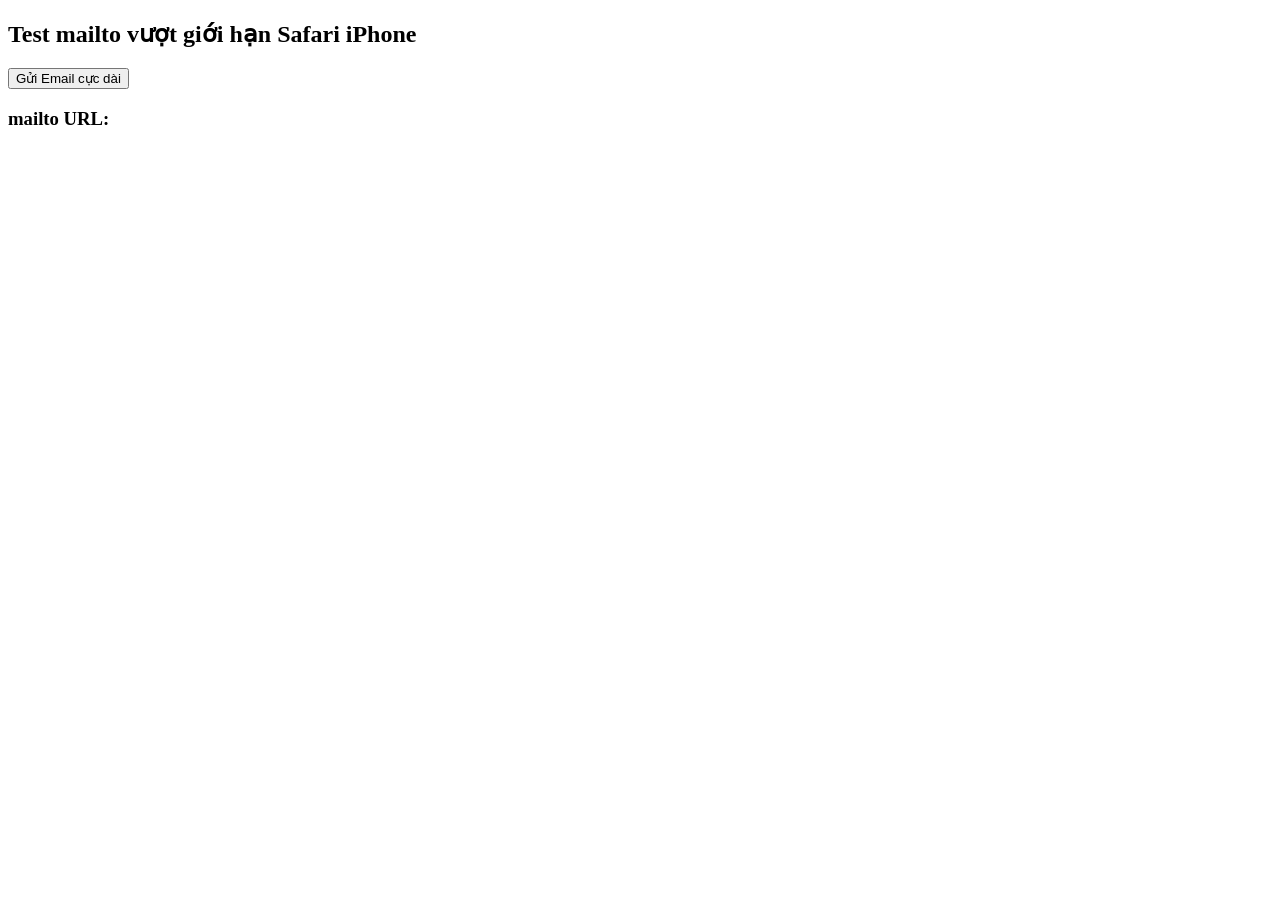
<file: index.html>
<!DOCTYPE html>
<html lang="vi">
  <head>
    <meta charset="UTF-8" />
    <title>Safari FAIL - Chrome OK</title>
  </head>
  <body>
    <h2>Test mailto vượt giới hạn Safari iPhone</h2>
    <button onclick="openMail()">Gửi Email cực dài</button>

    <h3>mailto URL:</h3>
    <pre
      id="mailtoOutput"
      style="white-space: pre-wrap; word-break: break-all"
    ></pre>

    <script>
      function openMail() {
        // Tạo chuỗi dài gồm tiếng Nhật + emoji (~1200 ký tự × 10 lần = >12.000 ký tự URL)
        const jpText =
          "これは非常に長い日本語ccvv&*wwwwwwwこれはここ🚀🔥💥🌈✨".repeat(150);

        const subject = encodeURIComponent("テスト - Safari FAIL, Chrome OK");
        const body = encodeURIComponent(jpText);

        const mailtoURL = `mailto:test@example.com?subject=${subject}&body=${body}`;

        // Hiển thị URL ra màn hình
        const outputEl = document.getElementById("mailtoOutput");
        outputEl.innerText = mailtoURL.length;

        console.log("URL length:", mailtoURL.length); // > 12.000 ký tự

        // Chuyển hướng để mở Mail app
        window.location.href = mailtoURL;
      }
    </script>
  </body>
</html>
</file>
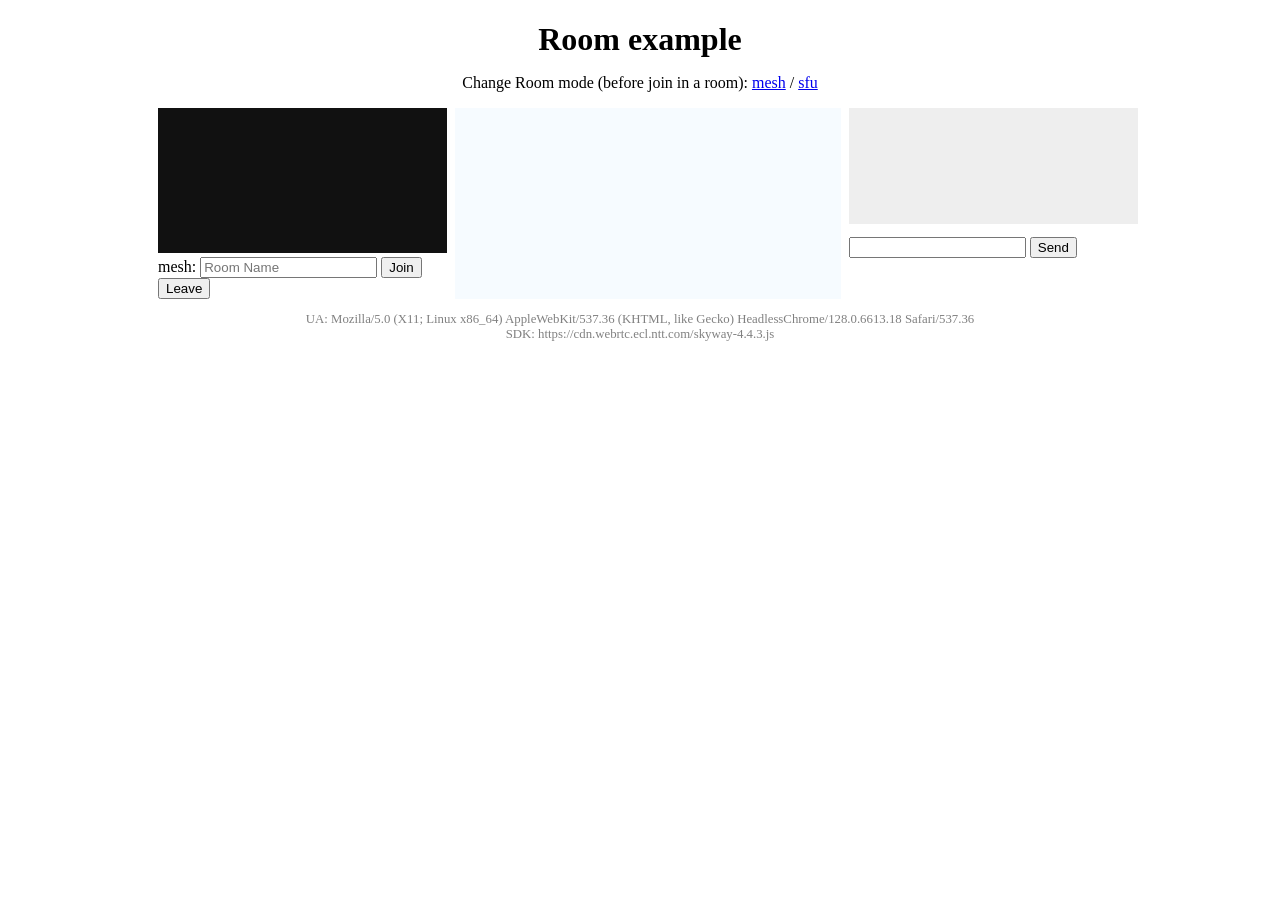
<file: room-skyway/index.html>
<!DOCTYPE html>
<html lang="en">
  <head>
    <meta charset="UTF-8">
    <meta name="viewport" content="width=device-width, initial-scale=1">
    <title>SkyWay - Room example</title>
    <link rel="stylesheet" href="./shared/style.css">
  </head>
  <body>
    <div class="container">
      <h1 class="heading">Room example</h1>
      <p class="note">
        Change Room mode (before join in a room):
        <a href="#">mesh</a> / <a href="#sfu">sfu</a>
      </p>
      <div class="room">
        <div>
          <video id="js-local-stream"></video>
          <span id="js-room-mode"></span>:
          <input type="text" placeholder="Room Name" id="js-room-id">
          <button id="js-join-trigger">Join</button>
          <button id="js-leave-trigger">Leave</button>
        </div>

        <div class="remote-streams" id="js-remote-streams"></div>

        <div>
          <pre class="messages" id="js-messages"></pre>
          <input type="text" id="js-local-text">
          <button id="js-send-trigger">Send</button>
        </div>
      </div>
      <p class="meta" id="js-meta"></p>
    </div>
    <script src="https://cdn.webrtc.ecl.ntt.com/skyway-4.4.3.js"></script>
    <script src="./shared/key.js"></script>
    <script src="./script.js"></script>
  </body>
</html>
</file>
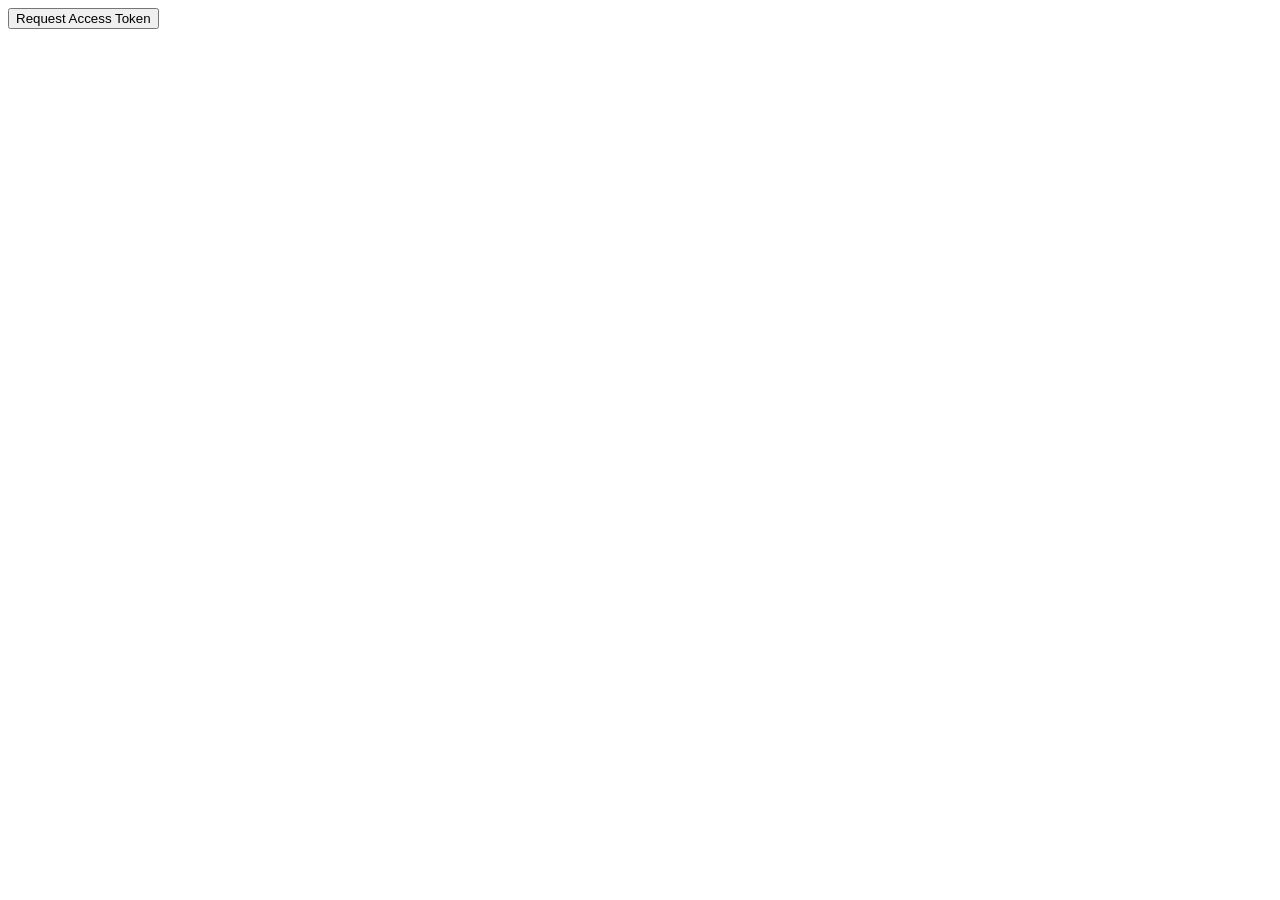
<file: test/index.html>
<!DOCTYPE html>
<html lang="en">
  <head>
    <meta charset="UTF-8" />
    <meta http-equiv="X-UA-Compatible" content="IE=edge" />
    <meta name="viewport" content="width=device-width, initial-scale=1.0" />
    <title>Document</title>
    <script src="https://accounts.google.com/gsi/client" async defer></script>
  </head>
  <body>
    <script>
      const client_id =
        "790839183405-nvmladgval1fqno71bt9j3j4kp5t6m6f.apps.googleusercontent.com";
      function handleCredentialResponse(response) {
        console.log("Encoded JWT ID token:>>>> " + response.credential);
        localStorage.setItem("google_id_token", response.credential);
        //
        requestAccessToken();
      }
      window.onload = function () {
        google.accounts.id.initialize({
          client_id: client_id,
          auto_select: false,
          callback: handleCredentialResponse,
        });
        google.accounts.id.renderButton(
          document.getElementById("buttonDiv"),
          { theme: "outline", size: "large" } // customization attributes
        );
        if (!localStorage.getItem("google_id_token")) {
          google.accounts.id.prompt();
        }
      };

      // 2️⃣ Khi cần truy cập dữ liệu (ví dụ Google Drive)
      function requestAccessToken() {
        const client = google.accounts.oauth2.initTokenClient({
          client_id: client_id,
          scope: "https://www.googleapis.com/auth/classroom.courses.readonly",
          callback: (response) => {
            console.log("Access token:", response.access_token);
          },
        });
        client.requestAccessToken({ prompt: "" });
      }
    </script>

    <div id="buttonDiv"></div>
    <!-- <div
      id="g_id_onload"
      data-client_id="790839183405-nvmladgval1fqno71bt9j3j4kp5t6m6f.apps.googleusercontent.com"
      data-login_uri="#"
      data-auto_prompt="false"
    ></div>
    <div
      class="g_id_signin"
      data-type="standard"
      data-size="large"
      data-theme="outline"
      data-text="sign_in_with"
      data-shape="rectangular"
      data-logo_alignment="left"
    ></div> -->

    <button onclick="requestAccessToken()">Request Access Token</button>
  </body>
</html>
</file>
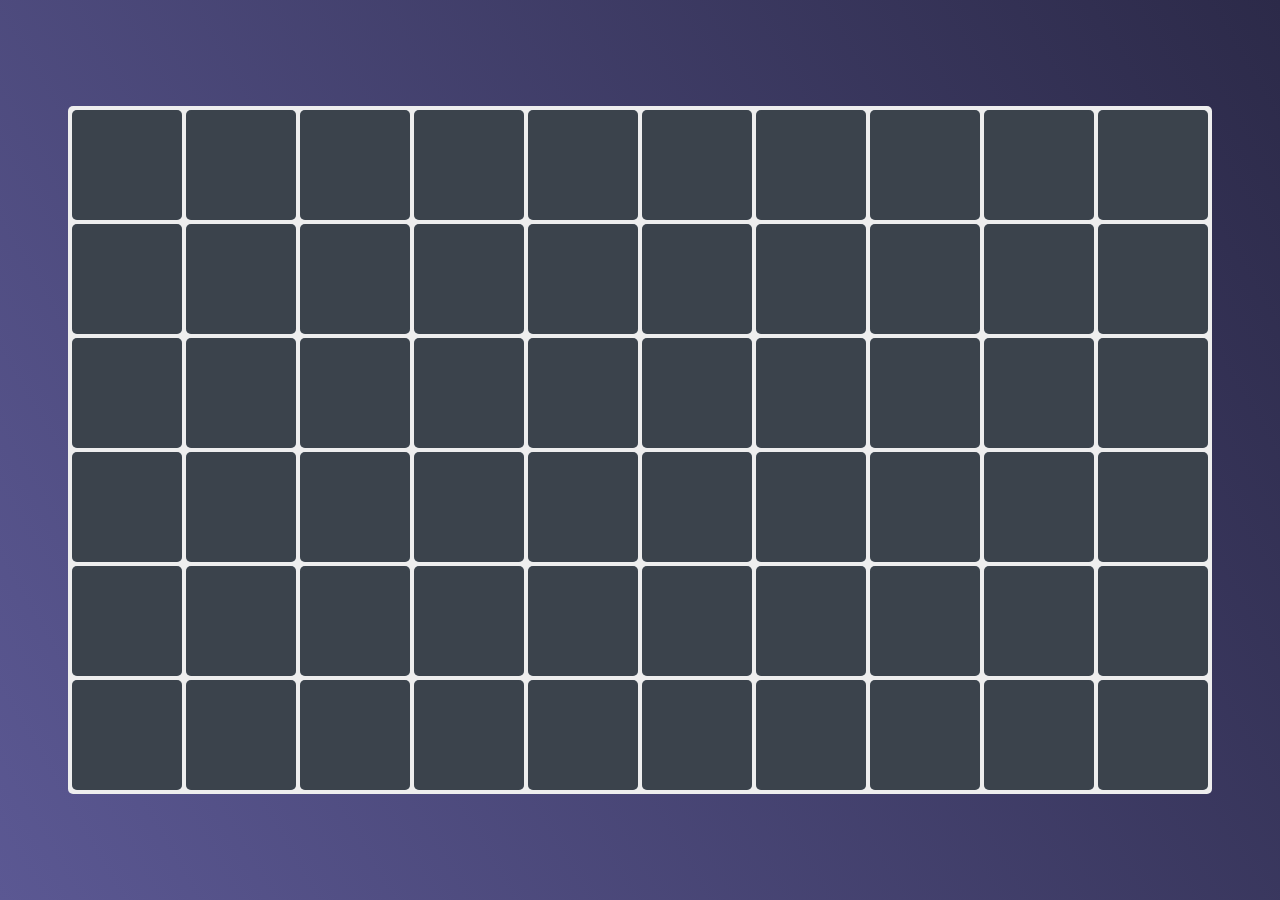
<file: mypage/index2.html>
<!DOCTYPE html>
<html lang="en">
  <head>
    <meta charset="UTF-8" />
    <meta http-equiv="X-UA-Compatible" content="IE=edge" />
    <meta name="viewport" content="width=device-width, initial-scale=1.0" />
    <title>Document</title>
  </head>
  <body>
    <!-- https://codepen.io/kiyutink/pen/XKvMjw?editors=0110 -->
    <style>
      *,
      *:before,
      *:after {
        box-sizing: border-box;
        margin: 0;
        padding: 0;
      }
      .demo {
        display: flex;
        width: 100vw;
        height: 100vh;
        align-items: center;
        justify-content: center;
        flex-direction: column;
        background: linear-gradient(60deg, #5b5893, #2c2a49);
      }
      .demo__gallery {
        width: 1144px;
        height: 688px;
        padding: 2px;
        flex-shrink: 0;
        background: #eee;
        perspective: 700px;
        border-radius: 5px;
      }
      .demo__placeholder {
        width: 110px;
        height: 110px;
        margin: 2px;
        float: left;
        background-color: lightslategrey;
        border-radius: 5px;
      }
      .demo__part {
        position: relative;
        float: left;
        width: 110px;
        height: 110px;
        margin: 2px;
        transform: rotateY(180deg);
        transform-style: preserve-3d;
        transition: all 0.3s ease-in-out;
      }
      .demo__part:hover .demo__part-front {
        box-shadow: 0 0 10px black;
        transform: scale(0.96);
      }
      .demo__part:hover .demo__part-front:after {
        opacity: 0;
      }
      .demo__part-front,
      .demo__part-back {
        position: absolute;
        top: 0;
        left: 0;
        width: 100%;
        height: 100%;
        overflow: hidden;
        backface-visibility: hidden;
        border-radius: 5px;
        cursor: pointer;
      }
      .demo__part-front {
        background-color: lightslategrey;
        background-size: cover;
        background-position: center;
        transform: rotateX(0deg);
        transition: all 0.2s ease;
      }
      .demo__part-front:after {
        position: absolute;
        top: 0;
        left: 0;
        width: 100%;
        height: 100%;
        background-color: black;
        content: "";
        opacity: 0.5;
        transition: all 0.2s ease;
      }
      .demo__part-back {
        transform: rotateY(180deg) rotateX(0deg);
      }
      .demo__part-back-inner {
        width: 1136px;
        height: 680px;
        background-image: url(http://kirillkiyutin.com/img/nyc/nyc1.jpg);
        background-size: cover;
        background-position: center;
        backface-visibility: hidden;
      }
      .demo__help {
        margin-bottom: 7px;
        font-size: 30px;
        font-family: "Yanone Kaffeesatz", sans-serif;
        color: white;
      }
      .demo__help a {
        color: white;
      }
      .demo__help a:hover {
        color: #e39999;
      }
      .demo__part-1-1 .demo__part-back-inner {
        transform: translate(0px, 0px);
      }
      .demo__part-1-2 .demo__part-back-inner {
        transform: translate(-114px, 0px);
      }
      .demo__part-1-3 .demo__part-back-inner {
        transform: translate(-228px, 0px);
      }
      .demo__part-1-4 .demo__part-back-inner {
        transform: translate(-342px, 0px);
      }
      .demo__part-1-5 .demo__part-back-inner {
        transform: translate(-456px, 0px);
      }
      .demo__part-1-6 .demo__part-back-inner {
        transform: translate(-570px, 0px);
      }
      .demo__part-1-7 .demo__part-back-inner {
        transform: translate(-684px, 0px);
      }
      .demo__part-1-8 .demo__part-back-inner {
        transform: translate(-798px, 0px);
      }
      .demo__part-1-9 .demo__part-back-inner {
        transform: translate(-912px, 0px);
      }
      .demo__part-1-10 .demo__part-back-inner {
        transform: translate(-1026px, 0px);
      }
      .demo__part-2-1 .demo__part-back-inner {
        transform: translate(0px, -114px);
      }
      .demo__part-2-2 .demo__part-back-inner {
        transform: translate(-114px, -114px);
      }
      .demo__part-2-3 .demo__part-back-inner {
        transform: translate(-228px, -114px);
      }
      .demo__part-2-4 .demo__part-back-inner {
        transform: translate(-342px, -114px);
      }
      .demo__part-2-5 .demo__part-back-inner {
        transform: translate(-456px, -114px);
      }
      .demo__part-2-6 .demo__part-back-inner {
        transform: translate(-570px, -114px);
      }
      .demo__part-2-7 .demo__part-back-inner {
        transform: translate(-684px, -114px);
      }
      .demo__part-2-8 .demo__part-back-inner {
        transform: translate(-798px, -114px);
      }
      .demo__part-2-9 .demo__part-back-inner {
        transform: translate(-912px, -114px);
      }
      .demo__part-2-10 .demo__part-back-inner {
        transform: translate(-1026px, -114px);
      }
      .demo__part-3-1 .demo__part-back-inner {
        transform: translate(0px, -228px);
      }
      .demo__part-3-2 .demo__part-back-inner {
        transform: translate(-114px, -228px);
      }
      .demo__part-3-3 .demo__part-back-inner {
        transform: translate(-228px, -228px);
      }
      .demo__part-3-4 .demo__part-back-inner {
        transform: translate(-342px, -228px);
      }
      .demo__part-3-5 .demo__part-back-inner {
        transform: translate(-456px, -228px);
      }
      .demo__part-3-6 .demo__part-back-inner {
        transform: translate(-570px, -228px);
      }
      .demo__part-3-7 .demo__part-back-inner {
        transform: translate(-684px, -228px);
      }
      .demo__part-3-8 .demo__part-back-inner {
        transform: translate(-798px, -228px);
      }
      .demo__part-3-9 .demo__part-back-inner {
        transform: translate(-912px, -228px);
      }
      .demo__part-3-10 .demo__part-back-inner {
        transform: translate(-1026px, -228px);
      }
      .demo__part-4-1 .demo__part-back-inner {
        transform: translate(0px, -342px);
      }
      .demo__part-4-2 .demo__part-back-inner {
        transform: translate(-114px, -342px);
      }
      .demo__part-4-3 .demo__part-back-inner {
        transform: translate(-228px, -342px);
      }
      .demo__part-4-4 .demo__part-back-inner {
        transform: translate(-342px, -342px);
      }
      .demo__part-4-5 .demo__part-back-inner {
        transform: translate(-456px, -342px);
      }
      .demo__part-4-6 .demo__part-back-inner {
        transform: translate(-570px, -342px);
      }
      .demo__part-4-7 .demo__part-back-inner {
        transform: translate(-684px, -342px);
      }
      .demo__part-4-8 .demo__part-back-inner {
        transform: translate(-798px, -342px);
      }
      .demo__part-4-9 .demo__part-back-inner {
        transform: translate(-912px, -342px);
      }
      .demo__part-4-10 .demo__part-back-inner {
        transform: translate(-1026px, -342px);
      }
      .demo__part-5-1 .demo__part-back-inner {
        transform: translate(0px, -456px);
      }
      .demo__part-5-2 .demo__part-back-inner {
        transform: translate(-114px, -456px);
      }
      .demo__part-5-3 .demo__part-back-inner {
        transform: translate(-228px, -456px);
      }
      .demo__part-5-4 .demo__part-back-inner {
        transform: translate(-342px, -456px);
      }
      .demo__part-5-5 .demo__part-back-inner {
        transform: translate(-456px, -456px);
      }
      .demo__part-5-6 .demo__part-back-inner {
        transform: translate(-570px, -456px);
      }
      .demo__part-5-7 .demo__part-back-inner {
        transform: translate(-684px, -456px);
      }
      .demo__part-5-8 .demo__part-back-inner {
        transform: translate(-798px, -456px);
      }
      .demo__part-5-9 .demo__part-back-inner {
        transform: translate(-912px, -456px);
      }
      .demo__part-5-10 .demo__part-back-inner {
        transform: translate(-1026px, -456px);
      }
      .demo__part-6-1 .demo__part-back-inner {
        transform: translate(0px, -570px);
      }
      .demo__part-6-2 .demo__part-back-inner {
        transform: translate(-114px, -570px);
      }
      .demo__part-6-3 .demo__part-back-inner {
        transform: translate(-228px, -570px);
      }
      .demo__part-6-4 .demo__part-back-inner {
        transform: translate(-342px, -570px);
      }
      .demo__part-6-5 .demo__part-back-inner {
        transform: translate(-456px, -570px);
      }
      .demo__part-6-6 .demo__part-back-inner {
        transform: translate(-570px, -570px);
      }
      .demo__part-6-7 .demo__part-back-inner {
        transform: translate(-684px, -570px);
      }
      .demo__part-6-8 .demo__part-back-inner {
        transform: translate(-798px, -570px);
      }
      .demo__part-6-9 .demo__part-back-inner {
        transform: translate(-912px, -570px);
      }
      .demo__part-6-10 .demo__part-back-inner {
        transform: translate(-1026px, -570px);
      }
      .show-front {
        transform: none;
      }
    </style>
    <div class="demo">
      <div class="demo__gallery">
        <div class="demo__placeholder"></div>
        <div class="demo__placeholder"></div>
        <div class="demo__placeholder"></div>
        <div class="demo__placeholder"></div>
        <div class="demo__placeholder"></div>
        <div class="demo__placeholder"></div>
        <div class="demo__placeholder"></div>
        <div class="demo__placeholder"></div>
        <div class="demo__placeholder"></div>
        <div class="demo__placeholder"></div>
        <div class="demo__placeholder"></div>
        <div class="demo__placeholder"></div>
        <div class="demo__placeholder"></div>
        <div class="demo__placeholder"></div>
        <div class="demo__placeholder"></div>
        <div class="demo__placeholder"></div>
        <div class="demo__placeholder"></div>
        <div class="demo__placeholder"></div>
        <div class="demo__placeholder"></div>
        <div class="demo__placeholder"></div>
        <div class="demo__placeholder"></div>
        <div class="demo__placeholder"></div>
        <div class="demo__placeholder"></div>
        <div class="demo__placeholder"></div>
      </div>
    </div>
    <script src="https://cdnjs.cloudflare.com/ajax/libs/jquery/3.6.1/jquery.min.js"></script>
    <script>
      "use strict";
      $(document).ready(function () {
        var rows = 6; //change this also in css
        var cols = 10; //change this also in css
        var staggerTime = 150;

        var urls = [
          "https://scontent.fhan2-5.fna.fbcdn.net/v/t1.6435-9/113571444_972021819918403_6881300465715796921_n.jpg?_nc_cat=109&ccb=1-7&_nc_sid=e3f864&_nc_ohc=HxAj85KEOrcAX9yKRSB&_nc_ht=scontent.fhan2-5.fna&oh=00_AT8EvU8ZjN0S8NOHNgV3q_kdJfmpZMs3xN3XCl9SGfX9iQ&oe=63508C1D",
          "https://kiyutink.github.io/nyc/nyc2.jpg",
          "https://kiyutink.github.io/nyc/nyc3.jpg",
          "https://kiyutink.github.io/nyc/nyc4.jpg",
          "https://kiyutink.github.io/nyc/nyc5.jpg",
          "https://kiyutink.github.io/london/london1.jpg",
          "https://kiyutink.github.io/london/london2.jpg",
          "https://kiyutink.github.io/london/london3.jpg",
          "https://kiyutink.github.io/madrid/madrid1.jpg",
          "https://kiyutink.github.io/madrid/madrid2.jpg",
          "https://kiyutink.github.io/madrid/madrid3.jpg",
          "https://kiyutink.github.io/beijing/beijing1.jpg",
          "https://kiyutink.github.io/beijing/beijing2.jpg",
          "https://kiyutink.github.io/beijing/beijing3.jpg",
          "https://kiyutink.github.io/moscow/moscow1.jpg",
          "https://kiyutink.github.io/moscow/moscow2.jpg",
          "https://kiyutink.github.io/moscow/moscow3.jpg",
          "https://kiyutink.github.io/sidney/sidney1.jpg",
          "https://kiyutink.github.io/sidney/sidney2.jpg",
          "https://kiyutink.github.io/sidney/sidney3.jpg",
          "https://kiyutink.github.io/tokyo/tokyo1.jpg",
          "https://kiyutink.github.io/tokyo/tokyo2.jpg",
          "https://kiyutink.github.io/tokyo/tokyo3.jpg",
          "https://kiyutink.github.io/la/la3.jpg",
          "https://scontent.fhan2-5.fna.fbcdn.net/v/t1.6435-9/113571444_972021819918403_6881300465715796921_n.jpg?_nc_cat=109&ccb=1-7&_nc_sid=e3f864&_nc_ohc=HxAj85KEOrcAX9yKRSB&_nc_ht=scontent.fhan2-5.fna&oh=00_AT8EvU8ZjN0S8NOHNgV3q_kdJfmpZMs3xN3XCl9SGfX9iQ&oe=63508C1D",
          "https://kiyutink.github.io/nyc/nyc2.jpg",
          "https://kiyutink.github.io/nyc/nyc3.jpg",
          "https://kiyutink.github.io/nyc/nyc4.jpg",
          "https://kiyutink.github.io/nyc/nyc5.jpg",
          "https://kiyutink.github.io/london/london1.jpg",
          "https://kiyutink.github.io/london/london2.jpg",
          "https://kiyutink.github.io/london/london3.jpg",
          "https://kiyutink.github.io/madrid/madrid1.jpg",
          "https://kiyutink.github.io/madrid/madrid2.jpg",
          "https://kiyutink.github.io/madrid/madrid3.jpg",
          "https://kiyutink.github.io/beijing/beijing1.jpg",
          "https://kiyutink.github.io/beijing/beijing2.jpg",
          "https://kiyutink.github.io/beijing/beijing3.jpg",
          "https://kiyutink.github.io/moscow/moscow1.jpg",
          "https://kiyutink.github.io/moscow/moscow2.jpg",
          "https://kiyutink.github.io/moscow/moscow3.jpg",
          "https://kiyutink.github.io/sidney/sidney1.jpg",
          "https://kiyutink.github.io/sidney/sidney2.jpg",
          "https://kiyutink.github.io/sidney/sidney3.jpg",
          "https://kiyutink.github.io/tokyo/tokyo1.jpg",
          "https://kiyutink.github.io/tokyo/tokyo2.jpg",
          "https://kiyutink.github.io/tokyo/tokyo3.jpg",
          "https://kiyutink.github.io/la/la3.jpg",
          "https://kiyutink.github.io/madrid/madrid1.jpg",
          "https://kiyutink.github.io/madrid/madrid2.jpg",
          "https://kiyutink.github.io/madrid/madrid3.jpg",
          "https://kiyutink.github.io/beijing/beijing1.jpg",
          "https://kiyutink.github.io/beijing/beijing2.jpg",
          "https://kiyutink.github.io/beijing/beijing3.jpg",
          "https://kiyutink.github.io/moscow/moscow1.jpg",
          "https://kiyutink.github.io/moscow/moscow2.jpg",
          "https://kiyutink.github.io/moscow/moscow3.jpg",
          "https://kiyutink.github.io/sidney/sidney1.jpg",
          "https://kiyutink.github.io/sidney/sidney2.jpg",
          "https://kiyutink.github.io/sidney/sidney3.jpg",
          "https://kiyutink.github.io/tokyo/tokyo1.jpg",
          "https://kiyutink.github.io/tokyo/tokyo2.jpg",
          "https://kiyutink.github.io/tokyo/tokyo3.jpg",
          "https://kiyutink.github.io/la/la3.jpg",
        ];

        var $gallery = $(".demo__gallery");
        var $help = $(".demo__help");
        var partsArray = [];
        var reqAnimFr = (function () {
          return (
            window.requestAnimationFrame ||
            function (cb) {
              setTimeout(cb, 1000 / 60);
            }
          );
        })();

        $gallery.html("");
        for (let row = 1; row <= rows; row++) {
          partsArray[row - 1] = [];
          for (let col = 1; col <= cols; col++) {
            $gallery.append(
              `<div class="show-front demo__part demo__part-${row}-${col}" row="${row}" col="${col}"><div class="demo__part-back"><div class="demo__part-back-inner"></div></div><div class="demo__part-front"></div></div>`
            );
            partsArray[row - 1][col - 1] = new Part();
          }
        }

        var $parts = $(".demo__part");
        var $image = $(".demo__part-back-inner");
        var help = true;

        for (let i = 0; i < $parts.length; i++) {
          $parts
            .find(".demo__part-front")
            .eq(i)
            .css("background-image", `url(${urls[i]})`);
        }

        $gallery.on("click", ".demo__part-front", function () {
          $image.css("background-image", $(this).css("background-image"));
          if (help) {
            $help.html("Click any of the tiles to get back");
            help = false;
          }

          let row = +$(this).closest(".demo__part").attr("row");
          let col = +$(this).closest(".demo__part").attr("col");
          waveChange(row, col);
        });

        $gallery.on("click", ".demo__part-back", function () {
          if (!isShowingBack()) return;
          setTimeout(function () {
            for (let row = 1; row <= rows; row++) {
              for (let col = 1; col <= cols; col++) {
                partsArray[row - 1][col - 1].showing = "front";
              }
            }
          }, staggerTime + ($parts.length * staggerTime) / 10);

          showFront(0, $parts.length);
        });

        function showFront(i, maxI) {
          if (i >= maxI) return;
          $parts.eq(i).addClass("show-front");

          reqAnimFr(function () {
            showFront(i + 1);
          });
        }

        function isShowingBack() {
          return (
            partsArray[0][0].showing == "back" &&
            partsArray[0][cols - 1].showing == "back" &&
            partsArray[rows - 1][0].showing == "back" &&
            partsArray[rows - 1][cols - 1].showing == "back"
          );
        }

        function Part() {
          this.showing = "front";
        }

        function waveChange(rowN, colN) {
          if (rowN > rows || colN > cols || rowN <= 0 || colN <= 0) return;
          if (partsArray[rowN - 1][colN - 1].showing == "back") return;
          $(".demo__part-" + rowN + "-" + colN).removeClass("show-front");
          partsArray[rowN - 1][colN - 1].showing = "back";
          setTimeout(function () {
            waveChange(rowN + 1, colN);
            waveChange(rowN - 1, colN);
            waveChange(rowN, colN + 1);
            waveChange(rowN, colN - 1);
          }, staggerTime);
        }
      });
    </script>
  </body>
</html>
</file>
<file: room-skyway/shared/style.css>
/* normalize */
body { margin: 0; }

/* global styles */
video {
  background-color: #111;
  width: 100%;
}

.heading {
  text-align: center;
  margin-bottom: 0;
}

.note {
  text-align: center;
}

.meta {
  text-align: center;
  font-size: .8rem;
  color: gray;
}

.container {
  margin-left: auto;
  margin-right: auto;
  width: 980px;
}

/* p2p-media styles */
.p2p-media {
  display: flex;
  align-items: center;
  flex-direction: column;
}

.p2p-media .remote-stream {
  width: 50%;
}

.p2p-media .local-stream {
  width: 30%;
}

/* p2p-data styles */
.p2p-data {
  display: grid;
  grid-template-columns: 30% 1fr;
  margin: 0 8px;
}

.p2p-data .messages {
  background-color: #eee;
  min-height: 100px;
  padding: 8px;
  margin-top: 0;
}

/* room */
.room {
  display: grid;
  grid-template-columns: 30% 40% 30%;
  gap: 8px;
  margin: 0 8px;
}

.room .remote-streams {
  background-color: #f6fbff;
}

.room .messages {
  background-color: #eee;
  min-height: 100px;
  padding: 8px;
  margin-top: 0;
}
</file>
